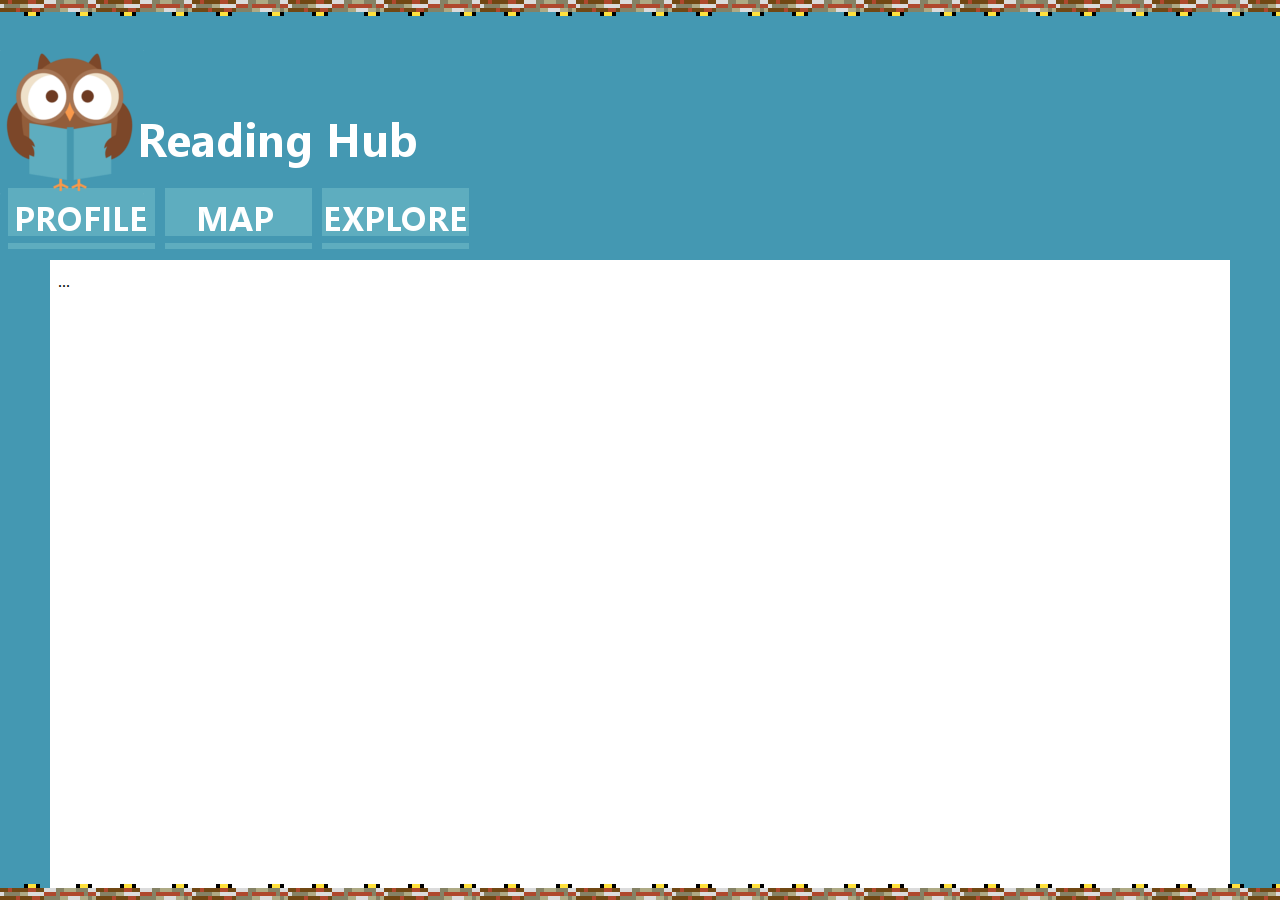
<file: site/explore.htm>
<!DOCTYPE html>
<html><head><meta http-equiv="Content-Type" content="text/html; charset=UTF-8">

  <title>Reading Hub</title>

  <meta http-equiv="X-UA-Compatible" content="IE=edge,chrome=1">
  <meta name="viewport" content="width=device-width, initial-scale=1.0, maximum-scale=1.0, user-scalable=no">
  <meta name="viewport" content="initial-scale=1.0, maximum-scale=1.0, user-scalable=no">
  <link rel="stylesheet" href="common.css" type="text/css">
  <style> 
   div {  
      padding-top: 180px;   
      padding-left: 200px;  
    }  
  </style>  </style></head><body>
  
  <div id="fb-root"></div>
    <script>
      window.fbAsyncInit = function() {
        FB.init({
          appId      : '376298819175346',
          status     : true,
          xfbml      : true
        });
      };

      (function(d, s, id){
         var js, fjs = d.getElementsByTagName(s)[0];
         if (d.getElementById(id)) {return;}
         js = d.createElement(s); js.id = id;
         js.src = "//connect.facebook.net/en_US/all.js";
         fjs.parentNode.insertBefore(js, fjs);
       }(document, 'script', 'facebook-jssdk'));
    </script>
	
	
    <img id="bortop" src="border.png">
    <img id="borbot" src="border.png">
	<img id="title" src="title.png">
	
	
	<a href="profile.htm"><img id="tab_profile" src="profile.png"></a><a href="map.htm"><img id="tab_map" src="map.png"></a><a href="explore.htm"><img id="tab_explore" src="explore.png"></a>
	
	<div id=whiterec></div>
	<h2 id=helping><IN DEVELOPMENT></h2>
<p id=helping_body>...</p>
<p></p>


	
	

	

</div>


</div></div></div></div>
</body>
</html>
</file>
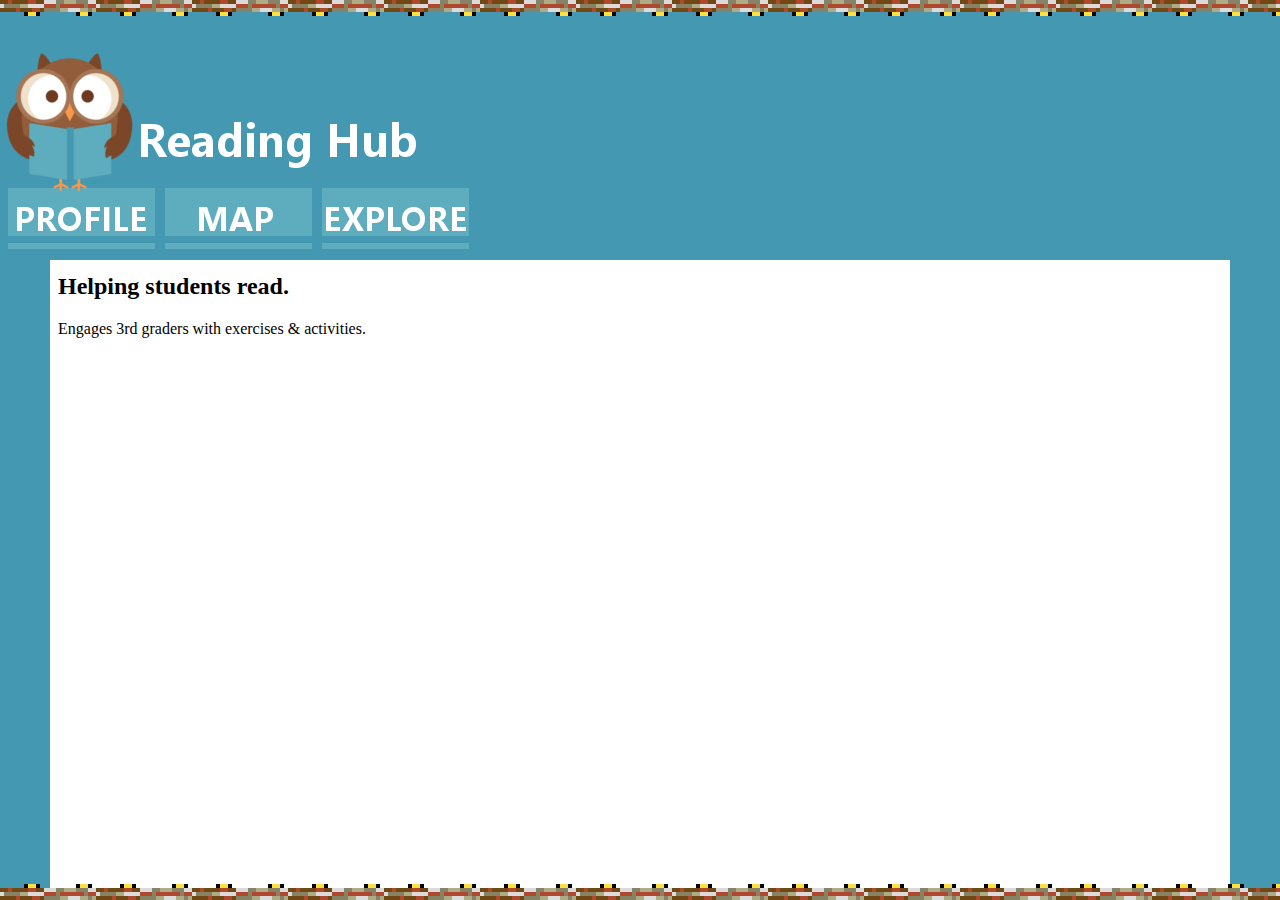
<file: site/main.htm>
<!DOCTYPE html>
<!-- saved from url=(0051)http://cognitoys.com/swine/studios/swinestudios.htm -->
<html><head><meta http-equiv="Content-Type" content="text/html; charset=UTF-8">
<script>
function swipeStuff() 
{
    var img = document.getElementById("owl1");
    img.src = "./swinestudios_files/owls/owl1-scratch.gif";
    setTimeout(arguments.callee, (Math.random() * 4 + 4) * 3000);
}

setTimeout(swipeStuff, (Math.random() * 4 + 4) * 3000);
</script>

  <title>Reading Hub</title>

  <meta http-equiv="X-UA-Compatible" content="IE=edge,chrome=1">
  <meta name="viewport" content="width=device-width, initial-scale=1.0, maximum-scale=1.0, user-scalable=no">
  <meta name="viewport" content="initial-scale=1.0, maximum-scale=1.0, user-scalable=no">
  <link rel="stylesheet" href="common.css" type="text/css">
  <style> 
   div {  
      padding-top: 180px;   
      padding-left: 200px;  
    }  
  </style>  </style></head><body>
  
  <div id="fb-root"></div>
    <script>
      window.fbAsyncInit = function() {
        FB.init({
          appId      : '376298819175346',
          status     : true,
          xfbml      : true
        });
      };

      (function(d, s, id){
         var js, fjs = d.getElementsByTagName(s)[0];
         if (d.getElementById(id)) {return;}
         js = d.createElement(s); js.id = id;
         js.src = "//connect.facebook.net/en_US/all.js";
         fjs.parentNode.insertBefore(js, fjs);
       }(document, 'script', 'facebook-jssdk'));
    </script>
	
	
    <img id="bortop" src="border.png">
    <img id="borbot" src="border.png">
	<img id="title" src="title.png">
	
	
	<a href="profile.htm"><img id="tab_profile" src="profile.png"></a><a href="map.htm"><img id="tab_map" src="map.png"></a><a href="explore.htm"><img id="tab_explore" src="explore.png"></a>
	
	<div id=whiterec></div>
	<h2 id=helping>Helping students read.</h2>
<p id=helping_body>Engages 3rd graders with exercises & activities.</p>
<p></p>


	
	

	

</div>


</div></div></div></div>
</body>
</html>
</file>
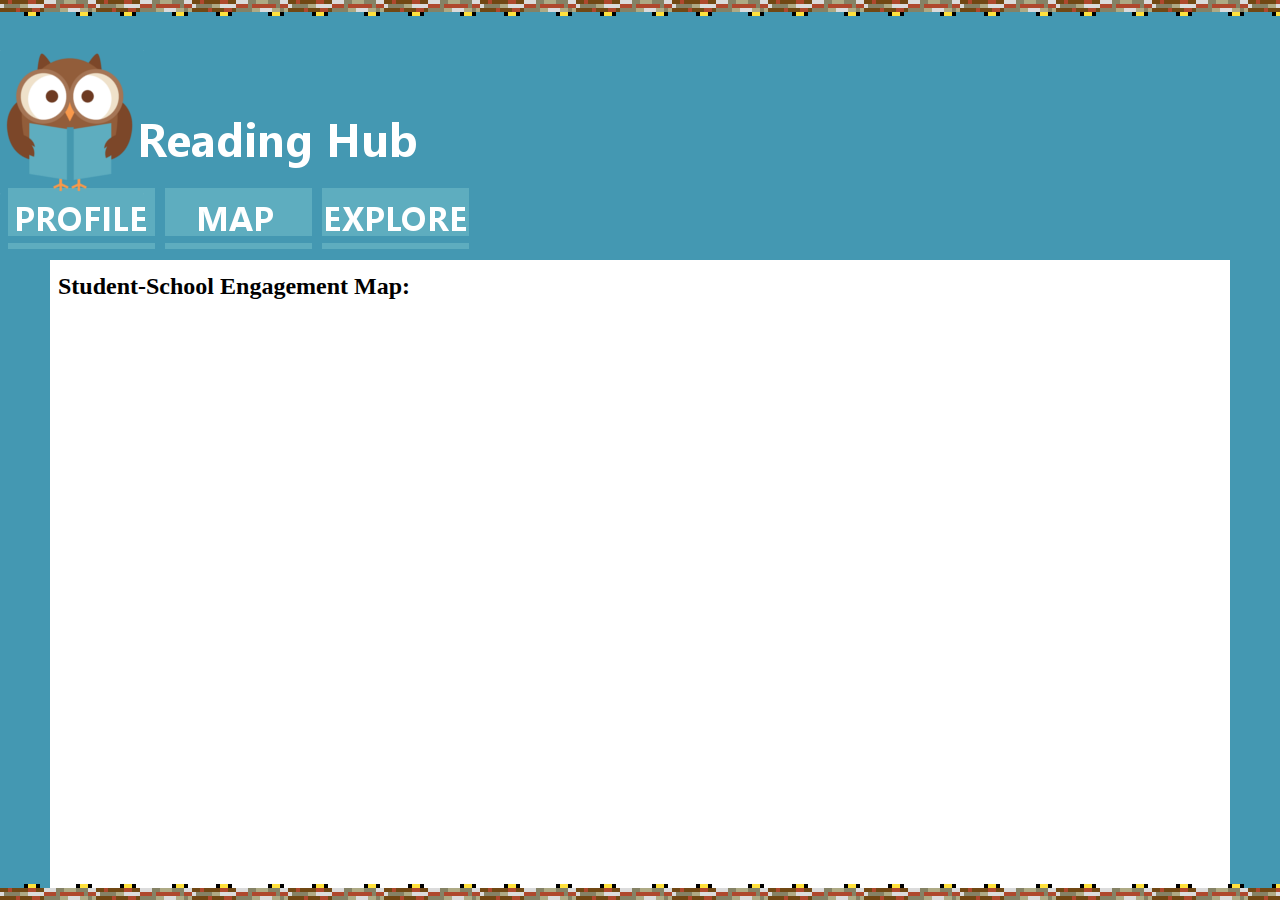
<file: site/map.htm>
<!DOCTYPE html>
<html><head><meta http-equiv="Content-Type" content="text/html; charset=UTF-8">

  <title>Reading Hub</title>

  <meta http-equiv="X-UA-Compatible" content="IE=edge,chrome=1">
  <meta name="viewport" content="width=device-width, initial-scale=1.0, maximum-scale=1.0, user-scalable=no">
  <meta name="viewport" content="initial-scale=1.0, maximum-scale=1.0, user-scalable=no">
  <link rel="stylesheet" href="common.css" type="text/css">
  <style> 
   div {  
      padding-top: 180px;   
      padding-left: 200px;  
    }  
  </style>  </style></head><body>
  
  <div id="fb-root"></div>
    <script>
      window.fbAsyncInit = function() {
        FB.init({
          appId      : '376298819175346',
          status     : true,
          xfbml      : true
        });
      };

      (function(d, s, id){
         var js, fjs = d.getElementsByTagName(s)[0];
         if (d.getElementById(id)) {return;}
         js = d.createElement(s); js.id = id;
         js.src = "//connect.facebook.net/en_US/all.js";
         fjs.parentNode.insertBefore(js, fjs);
       }(document, 'script', 'facebook-jssdk'));
    </script>
	
	
    <img id="bortop" src="border.png">
    <img id="borbot" src="border.png">
	<img id="title" src="title.png">
	
	
	<a href="profile.htm"><img id="tab_profile" src="profile.png"></a><a href="map.htm"><img id="tab_map" src="map.png"></a><a href="explore.htm"><img id="tab_explore" src="explore.png"></a>
	
	<div id=whiterec></div>
	<h2 id=helping>Student-School Engagement Map:</h2>
<p id=helping_body>
<div>
<iframe id="dynmap" width="800" title="AtOrAboveProficient" height="450px" src="https://data.smcgov.org/w/utdy-wetk/dsrg-gg5p?cur=aZ0qnDBXlkH&from=root" frameborder="0" scrolling="no"><a href="https://data.smcgov.org/Education/AtOrAboveProficient/utdy-wetk" title="AtOrAboveProficient" target="_blank">AtOrAboveProficient</a></iframe></div>
</p>
<p></p>


	
	

	

</div>


</div></div></div></div>
</body>
</html>
</file>
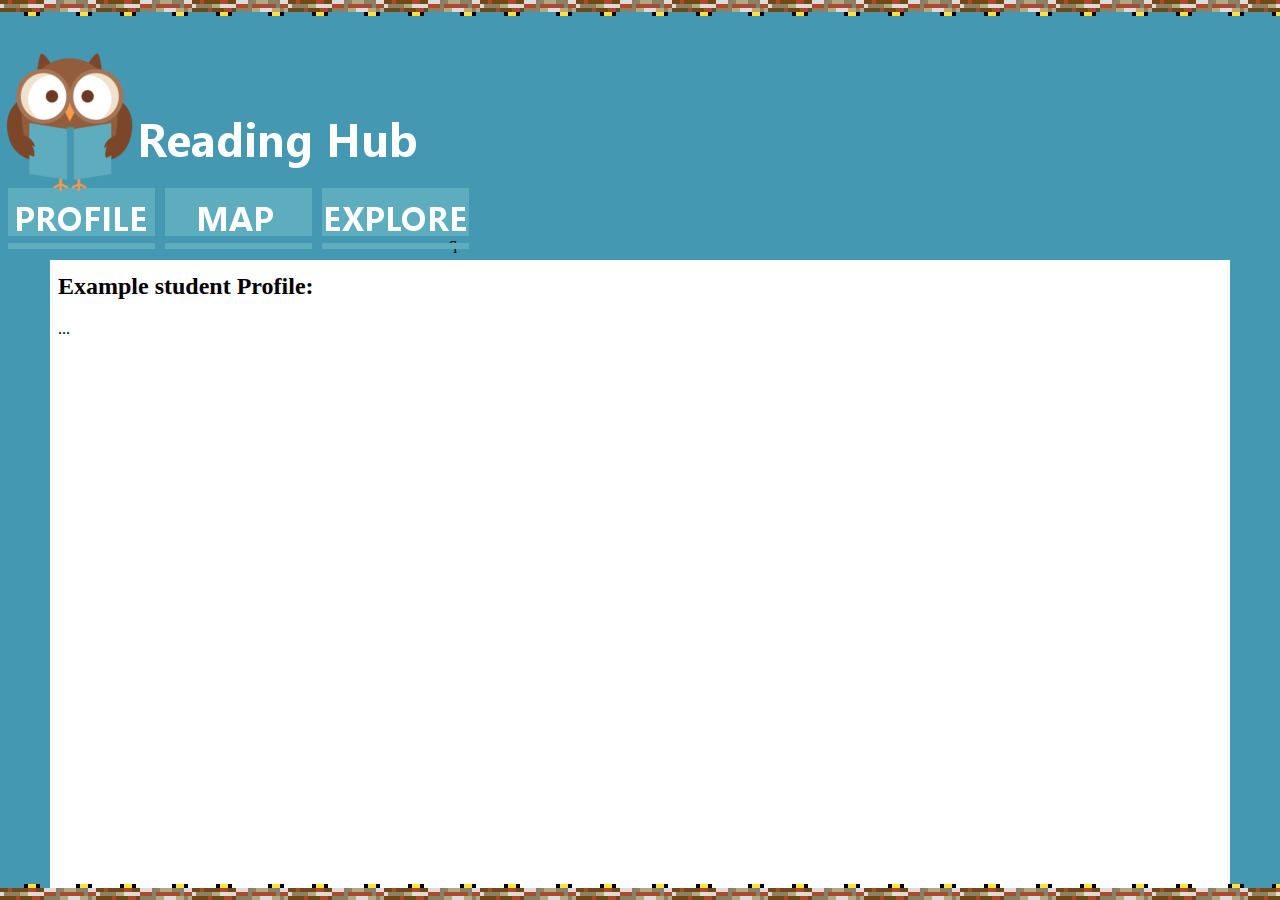
<file: site/profile.htm>
<!DOCTYPE html>
<html><head><meta http-equiv="Content-Type" content="text/html; charset=UTF-8">

  <title>Reading Hub</title>

  <meta http-equiv="X-UA-Compatible" content="IE=edge,chrome=1">
  <meta name="viewport" content="width=device-width, initial-scale=1.0, maximum-scale=1.0, user-scalable=no">
  <meta name="viewport" content="initial-scale=1.0, maximum-scale=1.0, user-scalable=no">
  <link rel="stylesheet" href="common.css" type="text/css">
  <style> 
   div {  
      padding-top: 180px;   
      padding-left: 200px;  
    }  
  </style>  </style></head><body>
  
  <div id="fb-root"></div>
    <script>
      window.fbAsyncInit = function() {
        FB.init({
          appId      : '376298819175346',
          status     : true,
          xfbml      : true
        });
      };

      (function(d, s, id){
         var js, fjs = d.getElementsByTagName(s)[0];
         if (d.getElementById(id)) {return;}
         js = d.createElement(s); js.id = id;
         js.src = "//connect.facebook.net/en_US/all.js";
         fjs.parentNode.insertBefore(js, fjs);
       }(document, 'script', 'facebook-jssdk'));
    </script>
	
	
    <img id="bortop" src="border.png">
    <img id="borbot" src="border.png">
	<img id="title" src="title.png">
	
	
	<a href="profile.htm"><img id="tab_profile" src="profile.png"></a><a href="map.htm"><img id="tab_map" src="map.png"></a><a href="explore.htm"><img id="tab_explore" src="explore.png"></a>q
	
	<div id=whiterec></div>
	<h2 id=helping>Example student Profile:</h2>
<p id=helping_body>...</p>
<p></p>


	
	

	

</div>


</div></div></div></div>
</body>
</html>
</file>
<file: site/common.css>
body{background-color:#4498b2;}

/*images*/
#title{position:absolute;left:0px;top:50px;z-index:1;}
#bortop{position:fixed;left:0px;top:-4px;z-index:2;}
#borbot{position:fixed;left:0px;bottom:-4px;z-index:2;}

#whiterec{position:absolute;left:50px;top:260px;right:50px;bottom:1px;background:white;z-index:-1;}


#tab_profile{position:relative;}
#tab_map{position:relative;left:10px;}
#tab_explore{position:relative;left:20px;}
#helping{position:relative;left:50px;}
#helping_body{position:relative;left:50px;}


/*specifics*/
#dynmap{position:absolute;top:350px;left:100px;z-index:0}
</file>
